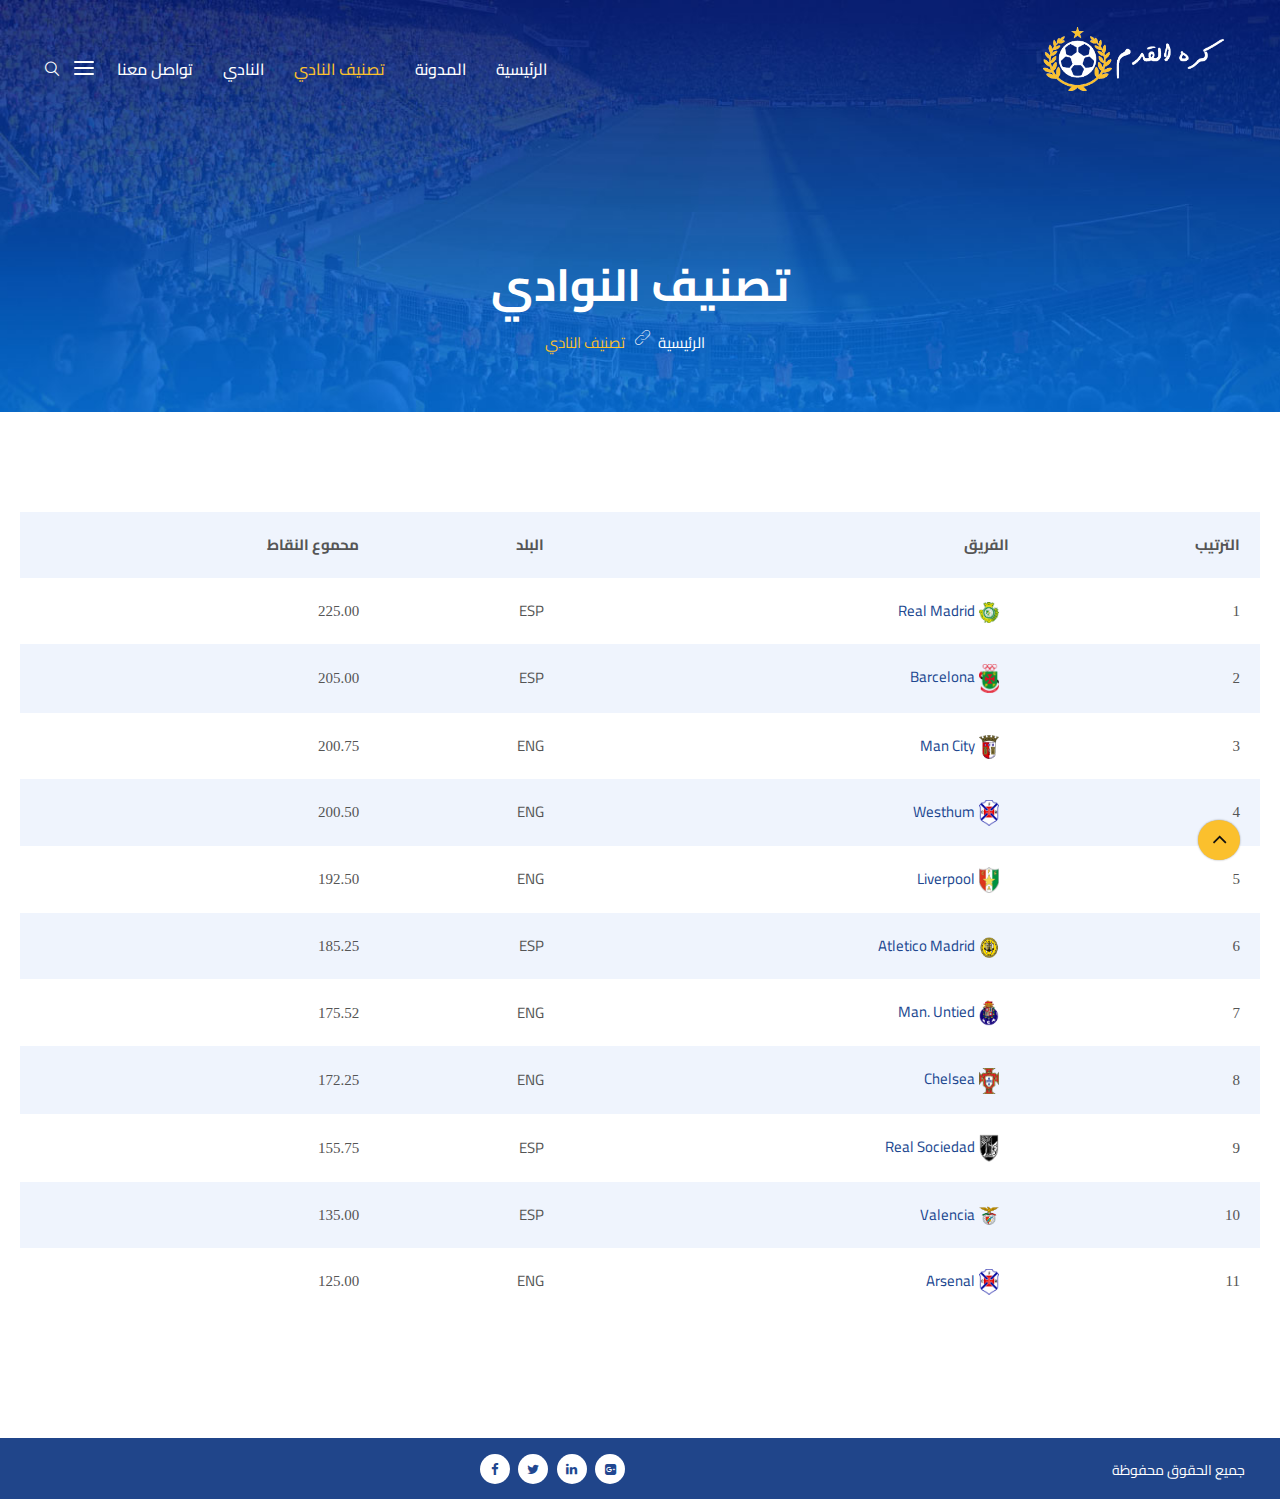
<file: club-ranking.html>
<!DOCTYPE html>
<html lang="ar-sa"
    class=" js flexbox canvas canvastext webgl no-touch geolocation postmessage websqldatabase indexeddb hashchange history draganddrop websockets rgba hsla multiplebgs backgroundsize borderimage borderradius boxshadow textshadow opacity cssanimations csscolumns cssgradients cssreflections csstransforms csstransforms3d csstransitions fontface generatedcontent video audio localstorage sessionstorage webworkers no-applicationcache svg inlinesvg smil svgclippaths js_active  vc_desktop  vc_transform  vc_transform ">

<head>
    <meta charset="UTF-8">
    <meta name="viewport" content="width=device-width, initial-scale=1">
    <link rel="stylesheet" href="assets/css/index/style.css">
    <link rel="profile" href="//gmpg.org/xfn/11">
    <title>تصنيف النوادي</title>
    <link rel="shortcut icon" href="assets/images/fav.png" type="image/x-icon">
    <link rel="preconnect" href="https://fonts.gstatic.com" crossorigin="">
    <script src="assets/js/wp-emoji-release.min.js?ver=5.5.3" type="text/javascript" defer=""></script>
    <script type="text/javascript" src="assets/js/jquery.js?ver=1.12.4-wp" id="jquery-core-js"></script>
    <link rel="stylesheet" href="assets/css/contact/style.css">
    <link rel="stylesheet" href="assets/css/contact.css">
    <style>
        * {
            letter-spacing: 0 !important;
        }
    </style>
</head>

<body
    class="page-template-default page page-id-2022 theme-khelo woocommerce-js wpb-js-composer js-comp-ver-6.2.0 vc_responsive">
    <div id="loading" class="loading" style="display: none;">
        <div class="rs-box">
            <div class="rs-shadow"></div>
            <div class="rs-gravity">
                <div class="rs-ball"></div>
            </div>
        </div>
    </div>
    <div id="page" class="site ">
        <header id="rs-header" class="header-transparent">
            <div class="header-inner menu-sticky">
                <div class="menu-area">
                    <div class="container py-3">
                        <div class="row-table r-t-l d-flex justify-content-between align-items-center">
                            <div class="col-cell header-logo">
                                <div class="logo-area">
                                    <a href="index.html" rel="home">
                                        <img style="max-height: 65px" src="assets/images/khelo-logo.png">
                                    </a>
                                </div>
                                <div class="logo-area sticky-logo">
                                    <a href="index.html" rel="home">
                                        <img alt="Sports WordPress Theme" src="assets/images/logo_lite.png"
                                            style="max-height: 46px">
                                    </a>
                                </div>
                            </div>
                            <div class="col-cell menu-responsive r-t-l" style="direction: rtl">
                                <div>
                                    <div class="sidebarmenu-area text-right off-border-left">
                                        <ul class="offcanvas-icon">
                                            <li class="nav-link-container"><a href="#" class="nav-menu-link"> <span
                                                        class="hamburger1"></span> <span class="hamburger2"></span>
                                                    <span class="hamburger3"></span> </a></li>
                                        </ul>
                                        <nav class="nav-container nav">
                                            <ul class="sidenav offcanvas-icon">
                                                <li class="nav-link-container"><a href="#" class="nav-menu-link"> <span
                                                            class="hamburger1"></span> <span class="hamburger3"></span>
                                                    </a>
                                                </li>
                                                <li class="widget widget_media_image" id="media_image-2">
                                                    <a href="index.html">
                                                        <img alt=""
                                                            class="image wp-image-1570  attachment-full size-full"
                                                            height="447" sizes="(max-width: 1217px) 100vw, 1217px"
                                                            src="assets/images/logo_lite.png"
                                                            style="max-width: 100%; height: auto;" width="1217"></a>
                                                </li>
                                                <li id="nav_menu-2" class="widget widget_nav_menu">
                                                    <div class="menu-quick-links-container">
                                                        <ul id="menu-quick-links" class="menu"
                                                            style="display:flex; flex-direction: column">
                                                            <li id="menu-item-1740" style="width: fit-content"
                                                                class="menu-item menu-item-type-post_type menu-item-object-page menu-item-home menu-item-1740">
                                                                <a href="index.html">الرئيسية</a>
                                                            </li>
                                                            <li id="menu-item-1740" style="width: fit-content"
                                                                class="menu-item menu-item-type-post_type menu-item-object-page menu-item-home menu-item-1740">
                                                                <a href="blog.html">المدونة</a>
                                                            </li>
                                                            <li id="menu-item-1740" style="width: fit-content"
                                                                class="menu-item menu-item-type-post_type menu-item-object-page current_page_item menu-item-home menu-item-1740">
                                                                <a href="club-ranking.html">تصنيف النادي</a>
                                                            </li>
                                                            <li id="menu-item-1740" style="width: fit-content"
                                                                class="menu-item menu-item-type-post_type menu-item-object-page menu-item-home menu-item-1740">
                                                                <a href="club.html"> النادي</a>
                                                            </li>
                                                            <li style="width: fit-content"
                                                                class="menu-item menu-item-type-post_type menu-item-object-page page-item-14 menu-item-1744"
                                                                id="menu-item-1744">
                                                                <a aria-current="page" href="contact.html">تواصل
                                                                    معنا</a>
                                                            </li>
                                                        </ul>
                                                    </div>
                                                </li>
                                                <li id="contact_widget-2" class="widget widget_contact_widget">
                                                    <h2 class="widget-title f-c w-c">معلومات التواصل</h2>
                                                    <ul class="fa-ul" style="width: fit-content">
                                                        <li class="text-right">
                                                            New York, USA
                                                            <i class="fa fa-globe"></i>
                                                        </li>
                                                        <li class="text-right">
                                                            <a href="tel:+125427263512">+125427263512</a>
                                                            <i class="fa fa-phone"></i>
                                                        </li>
                                                        <li class="text-right">
                                                            <a href="mailto:support@rstheme.com">support@rstheme.com</a>
                                                            <i class="fa fa-envelope"></i>
                                                        </li>
                                                    </ul>
                                                </li>
                                                <li>
                                                    <ul class="offcanvas_social w-c">
                                                        <li><a href="#%20" target="_blank"><span><i
                                                                        class="fa fa-facebook"></i></span></a>
                                                        </li>
                                                        <li><a href="# " target="_blank"><span><i
                                                                        class="fa fa-twitter"></i></span></a></li>
                                                        <li><a href="# " target="_blank"><span><i
                                                                        class="fa fa-linkedin"></i></span></a></li>
                                                        <li><a href="# " target="_blank"><span><i
                                                                        class="fa fa-google-plus-square"></i></span></a>
                                                        </li>
                                                    </ul>
                                                </li>
                                            </ul>
                                        </nav>
                                    </div>
                                    <div class="sidebarmenu-search text-right" style="direction: ltr">
                                        <div class="sticky_search">
                                            <i class="glyph-icon flaticon-search"></i>
                                        </div>
                                        <div class="sticky_form" style="left: 0 !important;">
                                            <form role="search" class="bs-search search-form" method="get" action="#">
                                                <div class="search-wrap">
                                                    <label class="screen-reader-text">Search for: </label>
                                                    <input type="search" placeholder="ابحث ..." name="s"
                                                        class="rtl search-input" value="">
                                                    <button type="submit" value="Search" style="left: 0">
                                                        <i class="glyph-icon flaticon-search"></i>
                                                    </button>
                                                </div>
                                            </form>
                                        </div>
                                    </div>
                                </div>
                                <div class="ml-2 ltr">
                                    <nav class="nav navbar">
                                        <div class="navbar-menu">
                                            <div class="menu-primary-menu-container">
                                                <ul id="primary-menu-single" class="menu d__flex__lg flex-row-reverse">
                                                    <li id="menu-item-20"
                                                        class="menu-item menu-item-type-post_type menu-item-object-page  menu-item-20">
                                                        <a href="index.html">الرئيسية</a>
                                                    </li>
                                                    <li id="menu-item-1740"
                                                        class="menu-item menu-item-type-post_type menu-item-object-page  menu-item-20">
                                                        <a href="blog.html">المدونة</a>
                                                    </li>
                                                    <li id="menu-item-20"
                                                        class="menu-item menu-item-type-post_type current_page_item menu-item-object-page menu-item-20">
                                                        <a href="club-ranking.html">تصنيف النادي</a>
                                                    </li>
                                                    <li id="menu-item-20"
                                                        class="menu-item menu-item-type-post_type menu-item-object-page menu-item-20">
                                                        <a href="club.html">النادي</a>
                                                    </li>
                                                    <li id="menu-item-22"
                                                        class="menu-item menu-item-type-post_type menu-item-object-page page_item page-item-14menu-item-22">
                                                        <a href="contact.html" aria-current="page">تواصل معنا</a>
                                                    </li>
                                                </ul>
                                            </div>
                                        </div>
                                        <div class="nav-link-container mobile-menu-link"
                                            style="left: 0 !important; right: inherit"><a href="#"
                                                class="nav-menu-link">
                                                <span class="hamburger1"></span> <span class="hamburger2"></span> <span
                                                    class="hamburger3"></span> </a></div>
                                    </nav>
                                    <nav class="nav-container mobile-menu-container">
                                        <ul class="sidenav">
                                            <li class="nav-link-container"><a href="#" class="nav-menu-link"> <span
                                                        class="hamburger1"></span> <span class="hamburger3"></span> </a>
                                            </li>
                                            <li>
                                                <div class="menu-primary-menu-container">
                                                    <ul id="primary-menu-single2" class="menu text-right ml-auto">
                                                        <li
                                                            class="menu-item menu-item-type-post_type menu-item-object-page menu-item-20">
                                                            <a href="index.html">الرئيسية</a>
                                                        </li>
                                                        <li id="menu-item-1740"
                                                            class="menu-item menu-item-type-post_type menu-item-object-page menu-item-20">
                                                            <a href="blog.html">المدونة</a>
                                                        </li>
                                                        <li id="menu-item-20" class="menu-item menu-item-type-post_type current_page_item menu-item-object-page menu-item-20">
                                                            <a href="club-ranking.html">تصنيف النادي</a>
                                                        </li>
                                                        <li class="menu-item menu-item-type-post_type menu-item-object-page menu-item-20">
                                                            <a href="club.html">النادي</a>
                                                        </li>
                                                        <li
                                                            class="menu-item menu-item-type-post_type menu-item-object-pagepage_item page-item-14 current_page_item menu-item-22">
                                                            <a href="contact.html" aria-current="page">تواصل معنا</a>
                                                        </li>
                                                    </ul>
                                                </div>
                                            </li>
                                            <li class="social-icon-responsive">
                                                <ul class="offcanvas_social">
                                                    <li><a href="#%20" target="_blank"><span><i
                                                                    class="fa fa-facebook"></i></span></a></li>
                                                    <li><a href="#" target="_blank"><span><i
                                                                    class="fa fa-twitter"></i></span></a>
                                                    </li>
                                                    <li><a href="#" target="_blank"><span><i
                                                                    class="fa fa-linkedin"></i></span></a>
                                                    </li>
                                                    <li><a href="#" target="_blank"><span><i
                                                                    class="fa fa-google-plus-square"></i></span></a>
                                                    </li>
                                                </ul>
                                            </li>
                                        </ul>
                                    </nav>
                                </div>
                            </div>
                        </div>
                    </div>
                </div>
            </div>
        </header>
        <div class="transparent_head">
            <div class="rs-breadcrumbs">
                <div class="breadcrumbs-single" style="background-image: url('assets/images/inner_12.jpg')">
                    <div class="container">
                        <div class="row">
                            <div class="col-md-12 text-center">
                                <div class="breadcrumbs-inner bread-">
                                    <h1 class="page-title f-c">تصنيف النوادي</h1>
                                    <div class="breadcrumbs-title">
                                        <span property="itemListElement" typeof="ListItem">
                                            <a class="home" href="index.html" property="item"
                                                title="Go to Sports WordPress Theme." typeof="WebPage">
                                                <span style="padding-left: 20px" property="name">الرئيسية</span>
                                            </a>
                                            <meta property="position" content="1">
                                        </span>
                                        <span class="post post-page current-item" style="padding-right: 10px">تصنيف
                                            النادي</span>
                                    </div>
                                </div>
                            </div>
                        </div>
                    </div>
                </div>
            </div>
        </div>
        <div class="main-contain main-space">
            <div class="container">
                <div id="content" class="site-content" style="padding: 100px 0 !important;">
                    <div class="row padding-">
                        <div class="col-lg-12 ">
                            <article id="post-2022" class="post-2022 page type-page status-publish hentry">
                                <div class="entry-content">
                                    <div class="vc_row wpb_row vc_row-fluid">
                                        <table class="full-ranking" style="direction: rtl; text-align: right">
                                            <tbody>
                                                <tr>
                                                    <th class="f-c">الترتيب</th>
                                                    <th class="f-c">الفريق</th>
                                                    <th class="f-c">البلد</th>
                                                    <th class="f-c">محموع النقاط</th>
                                                </tr>
                                                <tr>
                                                    <td>1</td>
                                                    <td>
                                                        <div class="list-points">
                                                            <div class="club-item"> <a href="#"><img
                                                                        src="assets/images/6.png"></a>
                                                                <a href="#">Real
                                                                    Madrid</a></div>
                                                        </div>
                                                    </td>
                                                    <td><span>ESP</span></td>
                                                    <td>
                                                        <div class="points">225.00</div>
                                                    </td>
                                                </tr>
                                                <tr>
                                                    <td>2</td>
                                                    <td>
                                                        <div class="list-points">
                                                            <div class="club-item">
                                                                <a href="#"><img src="assets/images/5.png"></a>
                                                                <a href="#">Barcelona</a>
                                                            </div>
                                                        </div>
                                                    </td>
                                                    <td><span>ESP</span></td>
                                                    <td>
                                                        <div class="points">205.00</div>
                                                    </td>
                                                </tr>
                                                <tr>
                                                    <td>3</td>
                                                    <td>
                                                        <div class="list-points">
                                                            <div class="club-item"> <a href="#"><img
                                                                        src="assets/images/4.png"></a>
                                                                <a href="#">Man
                                                                    City</a></div>
                                                        </div>
                                                    </td>
                                                    <td><span>ENG</span></td>
                                                    <td>
                                                        <div class="points">200.75</div>
                                                    </td>
                                                </tr>
                                                <tr>
                                                    <td>4</td>
                                                    <td>
                                                        <div class="list-points">
                                                            <div class="club-item"> <a href="#"><img
                                                                        src="assets/images/2.png"></a>
                                                                <a href="#">Westhum</a>
                                                            </div>
                                                        </div>
                                                    </td>
                                                    <td><span>ENG</span></td>
                                                    <td>
                                                        <div class="points">200.50</div>
                                                    </td>
                                                </tr>
                                                <tr>
                                                    <td>5</td>
                                                    <td>
                                                        <div class="list-points">
                                                            <div class="club-item"> <a href="#"><img
                                                                        src="assets/images/1.png"></a>
                                                                <a href="#">Liverpool</a>
                                                            </div>
                                                        </div>
                                                    </td>
                                                    <td><span>ENG</span></td>
                                                    <td>
                                                        <div class="points">192.50</div>
                                                    </td>
                                                </tr>
                                                <tr>
                                                    <td>6</td>
                                                    <td>
                                                        <div class="list-points">
                                                            <div class="club-item"> <a href="#"><img
                                                                        src="assets/images/9.png"></a>
                                                                <a href="#">Atletico
                                                                    Madrid</a></div>
                                                        </div>
                                                    </td>
                                                    <td><span>ESP</span></td>
                                                    <td>
                                                        <div class="points">185.25</div>
                                                    </td>
                                                </tr>
                                                <tr>
                                                    <td>7</td>
                                                    <td>
                                                        <div class="list-points">
                                                            <div class="club-item"> <a href="#"><img
                                                                        src="assets/images/10.png"></a>
                                                                <a href="#">Man.
                                                                    Untied</a></div>
                                                        </div>
                                                    </td>
                                                    <td><span>ENG</span></td>
                                                    <td>
                                                        <div class="points">175.52</div>
                                                    </td>
                                                </tr>
                                                <tr>
                                                    <td>8</td>
                                                    <td>
                                                        <div class="list-points">
                                                            <div class="club-item"> <a href="#"><img
                                                                        src="assets/images/3.png"></a>
                                                                <a href="#">Chelsea</a>
                                                            </div>
                                                        </div>
                                                    </td>
                                                    <td><span>ENG</span></td>
                                                    <td>
                                                        <div class="points">172.25</div>
                                                    </td>
                                                </tr>
                                                <tr>
                                                    <td>9</td>
                                                    <td>
                                                        <div class="list-points">
                                                            <div class="club-item"> <a href="#"><img
                                                                        src="assets/images/8.png"></a>
                                                                <a href="#">Real
                                                                    Sociedad</a></div>
                                                        </div>
                                                    </td>
                                                    <td><span>ESP</span></td>
                                                    <td>
                                                        <div class="points">155.75</div>
                                                    </td>
                                                </tr>
                                                <tr>
                                                    <td>10</td>
                                                    <td>
                                                        <div class="list-points">
                                                            <div class="club-item"> <a href="#"><img
                                                                        src="assets/images/7.png"></a>
                                                                <a href="#">Valencia</a>
                                                            </div>
                                                        </div>
                                                    </td>
                                                    <td><span>ESP</span></td>
                                                    <td>
                                                        <div class="points">135.00</div>
                                                    </td>
                                                </tr>
                                                <tr>
                                                    <td>11</td>
                                                    <td>
                                                        <div class="list-points">
                                                            <div class="club-item"> <a href="#"><img
                                                                        src="assets/images/2.png"></a>
                                                                <a href="#">Arsenal</a>
                                                            </div>
                                                        </div>
                                                    </td>
                                                    <td><span>ENG</span></td>
                                                    <td>
                                                        <div class="points">125.00</div>
                                                    </td>
                                                </tr>
                                            </tbody>
                                        </table>
                                        <div class="wpb_column vc_column_container vc_col-sm-12">
                                            <div class="vc_column-inner">
                                                <div class="wpb_wrapper">
                                                    <div class="rs-club-list club-list style3">
                                                        <div class="all-club-list "></div>
                                                    </div>
                                                </div>
                                            </div>
                                        </div>
                                    </div>
                                </div>
                            </article>
                        </div>
                    </div>
                </div>
            </div>
        </div>
    </div>
    <footer id="rs-footer" class=" rs-footer footer-style-1"
        style="background-image: url('assets/images/footer2_bg.jpg'); background-position: inherit">
        <div class="newsletter-footer d-none">
            <div class="container">
                <div class="row">
                    <div class="col-lg-12">
                        <div class="newsletter-inner">
                            <section id="mc4wp_form_widget-2" class="widget widget_mc4wp_form_widget">
                                <script>(function () {
                                        window.mc4wp = window.mc4wp || {
                                            listeners: [],
                                            forms: {
                                                on: function (evt, cb) {
                                                    window.mc4wp.listeners.push(
                                                        {
                                                            event: evt,
                                                            callback: cb
                                                        }
                                                    );
                                                }
                                            }
                                        }
                                    })();</script>
                                <form id="mc4wp-form-1" class="mc4wp-form mc4wp-form-40" method="post" data-id="40"
                                    data-name="Newsletter">
                                    <div class="mc4wp-form-fields">
                                        <div class="news-form">
                                            <div class="row" style="display: flex; flex-direction: row-reverse">
                                                <div class="col-lg-6 col-md-12 newsletter-title text-right"><span> اشترك
                                                        في نيوزلتر </span>
                                                    <p>. اشترك في نيوزلتر حتى يصلك جديدنا</p>
                                                </div>
                                                <div class="col-lg-6 col-md-12 newsletter-wrap">
                                                    <div class="news-form-fields"><input type="submit"
                                                            class="news-submit a-r-input" value="اشترك"
                                                            style="font-size: 25px; padding: 5px 20px !important">
                                                        <input type="email" class="news-email a-r-input"
                                                            style="font-size: 20px" name="EMAIL"
                                                            placeholder="البريد الالكتروني" required=""></div>
                                                </div>
                                            </div>
                                        </div>
                                    </div>
                                    <label style="display: none !important;">Leave this field empty if you're human:
                                        <input type="text" name="_mc4wp_honeypot" value="" tabindex="-1"
                                            autocomplete="off"></label><input type="hidden" name="_mc4wp_timestamp"
                                        value="1612649694"><input type="hidden" name="_mc4wp_form_id" value="40"><input
                                        type="hidden" name="_mc4wp_form_element_id" value="mc4wp-form-1">
                                    <div class="mc4wp-response"></div>
                                </form>
                            </section>
                        </div>
                    </div>
                </div>
            </div>
        </div>
        <div class="footer-sponsor" style="display: none;">
            <div class="container">
                <div class="row">
                    <div class="col-lg-8 offset-md-2">
                        <div class="recent-widget">
                            <div class="rs-sponsors recent-post-widget widget clearfix ">
                                <div class="row sponsors-grid">
                                    <div class="col-md-3 col-sm-4 sponsor-item sponsor-space">
                                        <div class="sponsors-img"> <a class="img-wrap" href="#" target="_blank"> <img
                                                    width="300" height="200" src="assets/images/sponsor_8.png"
                                                    class="attachment-post-thumbnail size-post-thumbnail wp-post-image"
                                                    alt="" loading="lazy"> </a></div>
                                    </div>
                                    <div class="col-md-3 col-sm-4 sponsor-item sponsor-space">
                                        <div class="sponsors-img"> <a class="img-wrap" href="#" target="_blank"> <img
                                                    width="300" height="200" src="assets/images/sponsor_7.png"
                                                    class="attachment-post-thumbnail size-post-thumbnail wp-post-image"
                                                    alt="" loading="lazy"> </a></div>
                                    </div>
                                    <div class="col-md-3 col-sm-4 sponsor-item sponsor-space">
                                        <div class="sponsors-img"> <a class="img-wrap" href="#" target="_blank"> <img
                                                    width="300" height="200" src="assets/images/sponsor_6.png"
                                                    class="attachment-post-thumbnail size-post-thumbnail wp-post-image"
                                                    alt="" loading="lazy"> </a></div>
                                    </div>
                                    <div class="col-md-3 col-sm-4 sponsor-item sponsor-space">
                                        <div class="sponsors-img"> <a class="img-wrap" href="#" target="_blank"> <img
                                                    width="300" height="200" src="assets/images/sponsor_5.png"
                                                    class="attachment-post-thumbnail size-post-thumbnail wp-post-image"
                                                    alt="" loading="lazy"> </a></div>
                                    </div>
                                    <div class="col-md-3 col-sm-4 sponsor-item sponsor-space">
                                        <div class="sponsors-img"> <a class="img-wrap" href="#" target="_blank"> <img
                                                    width="300" height="200" src="assets/images/sponsor_4.png"
                                                    class="attachment-post-thumbnail size-post-thumbnail wp-post-image"
                                                    alt="" loading="lazy"> </a></div>
                                    </div>
                                    <div class="col-md-3 col-sm-4 sponsor-item sponsor-space">
                                        <div class="sponsors-img"> <a class="img-wrap" href="#" target="_blank"> <img
                                                    width="300" height="200" src="assets/images/sponsor_3.png"
                                                    class="attachment-post-thumbnail size-post-thumbnail wp-post-image"
                                                    alt="" loading="lazy"> </a></div>
                                    </div>
                                    <div class="col-md-3 col-sm-4 sponsor-item sponsor-space">
                                        <div class="sponsors-img"> <a class="img-wrap" href="#" target="_blank"> <img
                                                    width="300" height="200" src="assets/images/sponsor_2.png"
                                                    class="attachment-post-thumbnail size-post-thumbnail wp-post-image"
                                                    alt="" loading="lazy"> </a></div>
                                    </div>
                                    <div class="col-md-3 col-sm-4 sponsor-item sponsor-space">
                                        <div class="sponsors-img"> <a class="img-wrap" href="#" target="_blank"> <img
                                                    width="300" height="200" src="assets/images/sponsor_1.png"
                                                    class="attachment-post-thumbnail size-post-thumbnail wp-post-image"
                                                    alt="" loading="lazy"> </a></div>
                                    </div>
                                </div>
                            </div>
                        </div>
                    </div>
                </div>
            </div>
        </div>
        <div class="footer-bottom">
            <div class="container">
                <div class="row flex-row-reverse align-items-center justify-content-center">
                    <div class="col-md-6">
                        <div class="copyright" style="padding: 0px">
                            <p class="text-right-lg">جميع الحقوق محفوظة</p>
                        </div>
                    </div>
                    <div class="col-md-6">
                        <div class="footer-share d-flex-lg">
                            <ul>
                                <li><a href="#%20" class="f-a-j" target="_blank"><span><i
                                                class="fa fa-facebook"></i></span></a>
                                </li>
                                <li><a href="# " class="f-a-j" target="_blank"><span><i
                                                class="fa fa-twitter"></i></span></a>
                                </li>
                                <li><a href="# " class="f-a-j" target="_blank"><span><i
                                                class="fa fa-linkedin"></i></span></a>
                                </li>
                                <li><a href="# " class="f-a-j" target="_blank"><span><i
                                                class="fa fa-google-plus-square"></i></span></a></li>
                            </ul>
                        </div>
                    </div>
                </div>
            </div>
        </div>
    </footer>
    <div id="scrollUp" style="display: block;"> <i class="fa fa-angle-up"></i></div>
    <script src="assets/js/theme.js"></script>
</body>

</html>
</file>
<file: assets/css/index/style.css>
@media (max-width: 992px) {
    .d-b-lg {
        flex-direction: row !important;
    }

    .d__flex__lg {
        display: unset;
    }
}

.d__flex__lg {
    display: flex;
}
</file>
<file: assets/css/contact/style.css>
.f-c {
    font-family: 'Cairo' !important;
}

.w-c {
    width: fit-content !important;
}

.sidenav .offcanvas_social li a {
    margin: 0 !important;
}

.sidenav li.nav-link-container .nav-menu-link {
    padding: 10px !important;
    padding-top: 13px !important;
}

.a-r-input {
    font-family: 'Cairo' !important;
    direction: rtl !important;
}

.text-right-lg {
    text-align: right;
}

.d-flex-lg {
    display: flex;
}

.d-l {
    direction: ltr;
}

.d-r {
    direction: rtl !important;
}

@media (max-width: 992px) {
    .text-right-lg {
        text-align: unset;
    }

    .d-flex-lg {
        display: unset;
    }
}

.theiaStickySidebar:after {
    content: "";
    display: table;
    clear: both;
}

.d__flex__lg {
    display: flex;
}

@media(min-width: 992px) {
    .d-flex-lg {
        display: initial;
    }
}

.table-match {
    border: 1px solid #cecece;
    border-radius: 10px;
}

.table-match-item {
    display: flex;
    justify-content: space-between;
    padding: 10px 40px;
}

.has-border-bottom {
    border-bottom: 1px solid #cecece;
}
</file>
